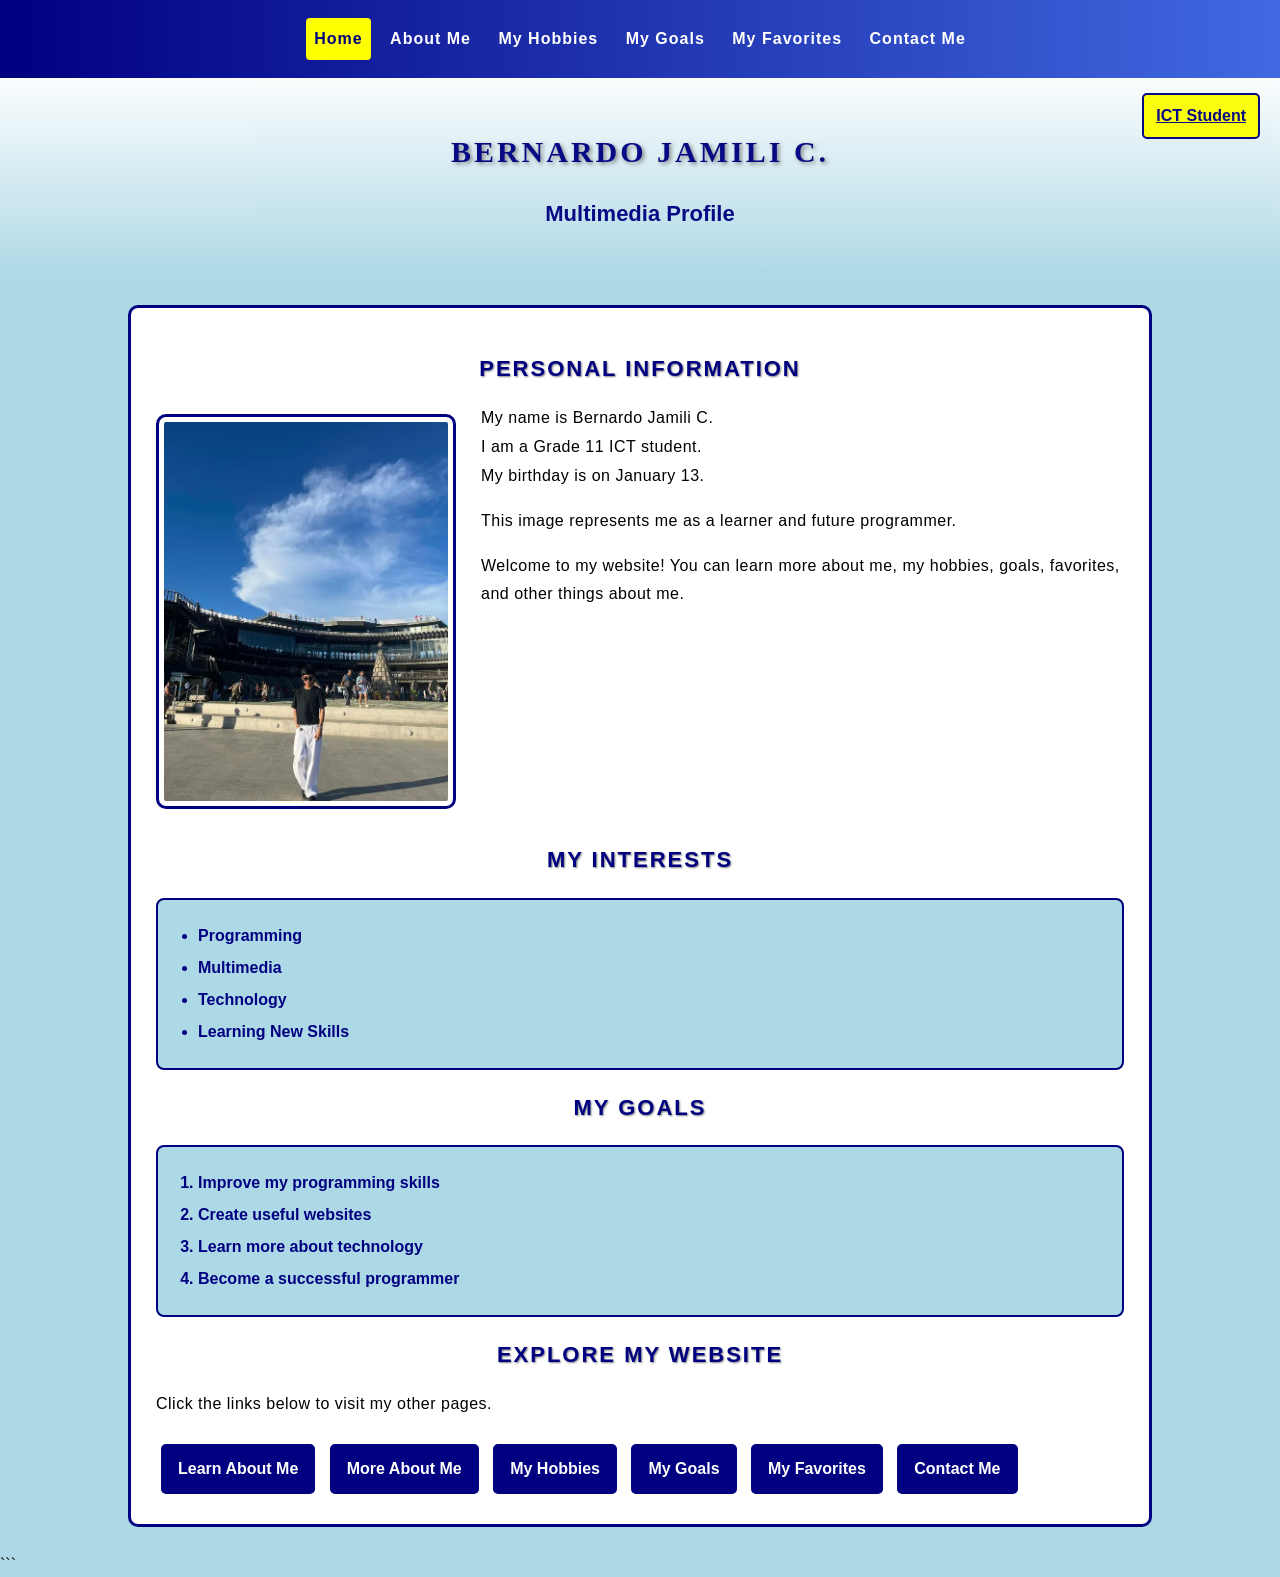
<file: index.html>
<!DOCTYPE html>
<html lang="en">
<head>
    <meta charset="UTF-8">
    <meta name="viewport" content="width=device-width, initial-scale=1.0">

    <title>Bernardo Jamili C. - Home</title>

    <meta name="description" content="Welcome to the personal profile website of Bernardo Jamili C., a Grade 11 ICT student interested in programming, technology, and web development.">

    <link rel="stylesheet" href="style.css">
</head>

<body>

    <nav>
        <a class="nav-link highlight" href="index.html">Home</a>
        <a class="nav-link" href="About me.html">About Me</a>
        <a class="nav-link" href="Hobbies.html">My Hobbies</a>
        <a class="nav-link" href="Goals.html">My Goals</a>
        <a class="nav-link" href="Favorites.html">My Favorites</a>
        <a class="nav-link" href="contact.html">Contact Me</a>
    </nav>

    <header id="main-header">
        <a class="profile-badge" href="more-about-me.html">ICT Student</a>
        <h1 id="page-title">Bernardo Jamili C.</h1>
        <h2>Multimedia Profile</h2>
    </header>

    <main class="card">

        <h2 class="section-title">Personal Information</h2>

        <img src="bernard.jpg"
             alt="My Profile Picture"
             width="300"
             height="300"
             class="profile-image">

        <p class="home-text">
            My name is Bernardo Jamili C.<br>
            I am a Grade 11 ICT student.<br>
            My birthday is on January 13.
        </p>

        <p class="home-text">
            This image represents me as a learner and future programmer.
        </p>

        <p class="home-text">
            Welcome to my website! You can learn more about me,
            my hobbies, goals, favorites, and other things about me.
        </p>

        <div class="clear-float"></div>

        <h2 class="section-title">My Interests</h2>
        <ul class="profile-list">
            <li>Programming</li>
            <li>Multimedia</li>
            <li>Technology</li>
            <li>Learning New Skills</li>
        </ul>

        <h2 class="section-title">My Goals</h2>
        <ol class="profile-list">
            <li>Improve my programming skills</li>
            <li>Create useful websites</li>
            <li>Learn more about technology</li>
            <li>Become a successful programmer</li>
        </ol>

        <h2 class="section-title">Explore My Website</h2>
        <p class="home-text">Click the links below to visit my other pages.</p>

        <div class="page-links">
            <a href="About me.html">Learn About Me</a>
            <a href="more-about-me.html">More About Me</a>
            <a href="Hobbies.html">My Hobbies</a>
            <a href="Goals.html">My Goals</a>
            <a href="Favorites.html">My Favorites</a>
            <a href="contact.html">Contact Me</a>
        </div>

    </main>

</body>
</html>
```
</file>
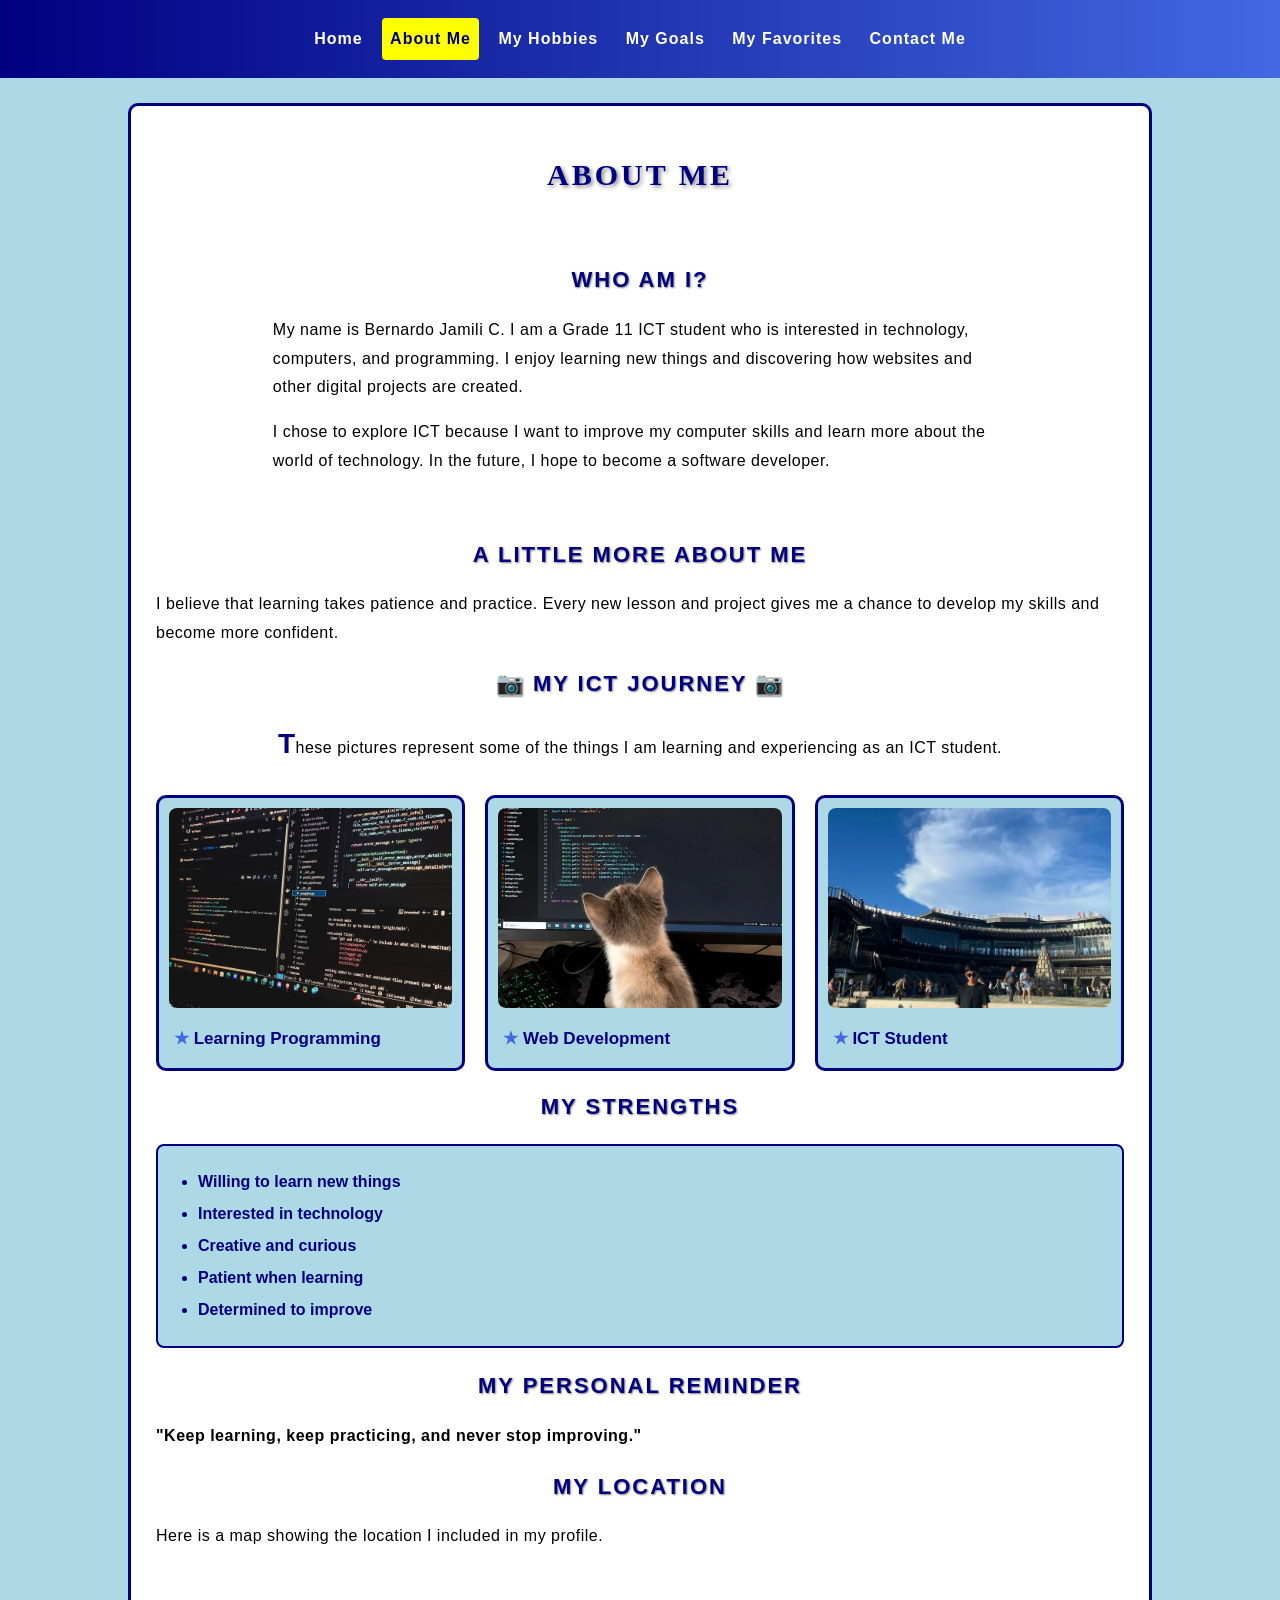
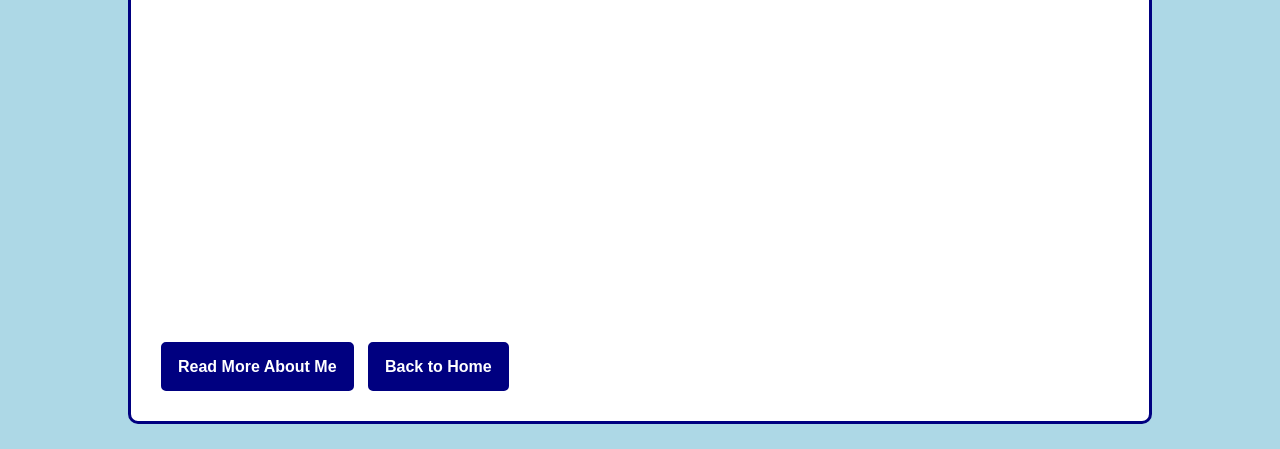
<file: About me.html>
<!DOCTYPE html>
<html lang="en">
<head>
    <meta charset="UTF-8">
    <meta name="viewport" content="width=device-width, initial-scale=1.0">
    <title>Bernardo Jamili C. - About Me</title>
    <link rel="stylesheet" href="style.css">
</head>

<body>

    <nav>
        <a class="nav-link" href="index.html">Home</a>
        <a class="nav-link highlight" href="About me.html">About Me</a>
        <a class="nav-link" href="Hobbies.html">My Hobbies</a>
        <a class="nav-link" href="Goals.html">My Goals</a>
        <a class="nav-link" href="Favorites.html">My Favorites</a>
        <a class="nav-link" href="contact.html">Contact Me</a>
    </nav>

    <main class="card">

        <h1 id="page-title">About Me</h1>

        <section id="about-section">
            <h2 class="section-title">Who Am I?</h2>

            <p class="about-text">
                My name is Bernardo Jamili C. I am a Grade 11 ICT student
                who is interested in technology, computers, and programming.
                I enjoy learning new things and discovering how websites
                and other digital projects are created.
            </p>

            <p class="about-text">
                I chose to explore ICT because I want to improve my
                computer skills and learn more about the world of technology.
                In the future, I hope to become a software developer.
            </p>
        </section>

        <h2 class="section-title">A Little More About Me</h2>

        <p class="about-text">
            I believe that learning takes patience and practice.
            Every new lesson and project gives me a chance to develop
            my skills and become more confident.
        </p>

        <h2 class="section-title gallery-title">My ICT Journey</h2>

        <p class="gallery-intro">
            These pictures represent some of the things I am learning
            and experiencing as an ICT student.
        </p>

        <div class="image-gallery">

            <div class="gallery-item">
                <img src="programming.jpg" alt="Programming">
                <div class="gallery-description">Learning Programming</div>
            </div>

            <div class="gallery-item">
                <img src="web development.jpg" alt="Web development">
                <div class="gallery-description">Web Development</div>
            </div>

            <div class="gallery-item">
                <img src="bernard.jpg" alt="Bernardo, an ICT student">
                <div class="gallery-description">ICT Student</div>
            </div>

        </div>

        <h2 class="section-title">My Strengths</h2>

        <ul class="profile-list">
            <li>Willing to learn new things</li>
            <li>Interested in technology</li>
            <li>Creative and curious</li>
            <li>Patient when learning</li>
            <li>Determined to improve</li>
        </ul>

        <h2 class="section-title">My Personal Reminder</h2>

        <p class="about-text">
            <strong>
                "Keep learning, keep practicing, and never stop improving."
            </strong>
        </p>

        <h2 class="section-title">My Location</h2>

        <p class="about-text">
            Here is a map showing the location I included in my profile.
        </p>

        <div style="width: 100%; overflow: hidden; border-radius: 10px;">
            <iframe
                title="Goong Spa location map"
                src="https://www.google.com/maps?q=Goong%20Spa&output=embed"
                width="100%"
                height="350"
                style="border: 0;"
                loading="lazy"
                allowfullscreen>
            </iframe>
        </div>

        <div class="page-links">
            <a href="more-about-me.html">Read More About Me</a>
            <a href="index.html">Back to Home</a>
        </div>

    </main>

</body>
</html>
</file>
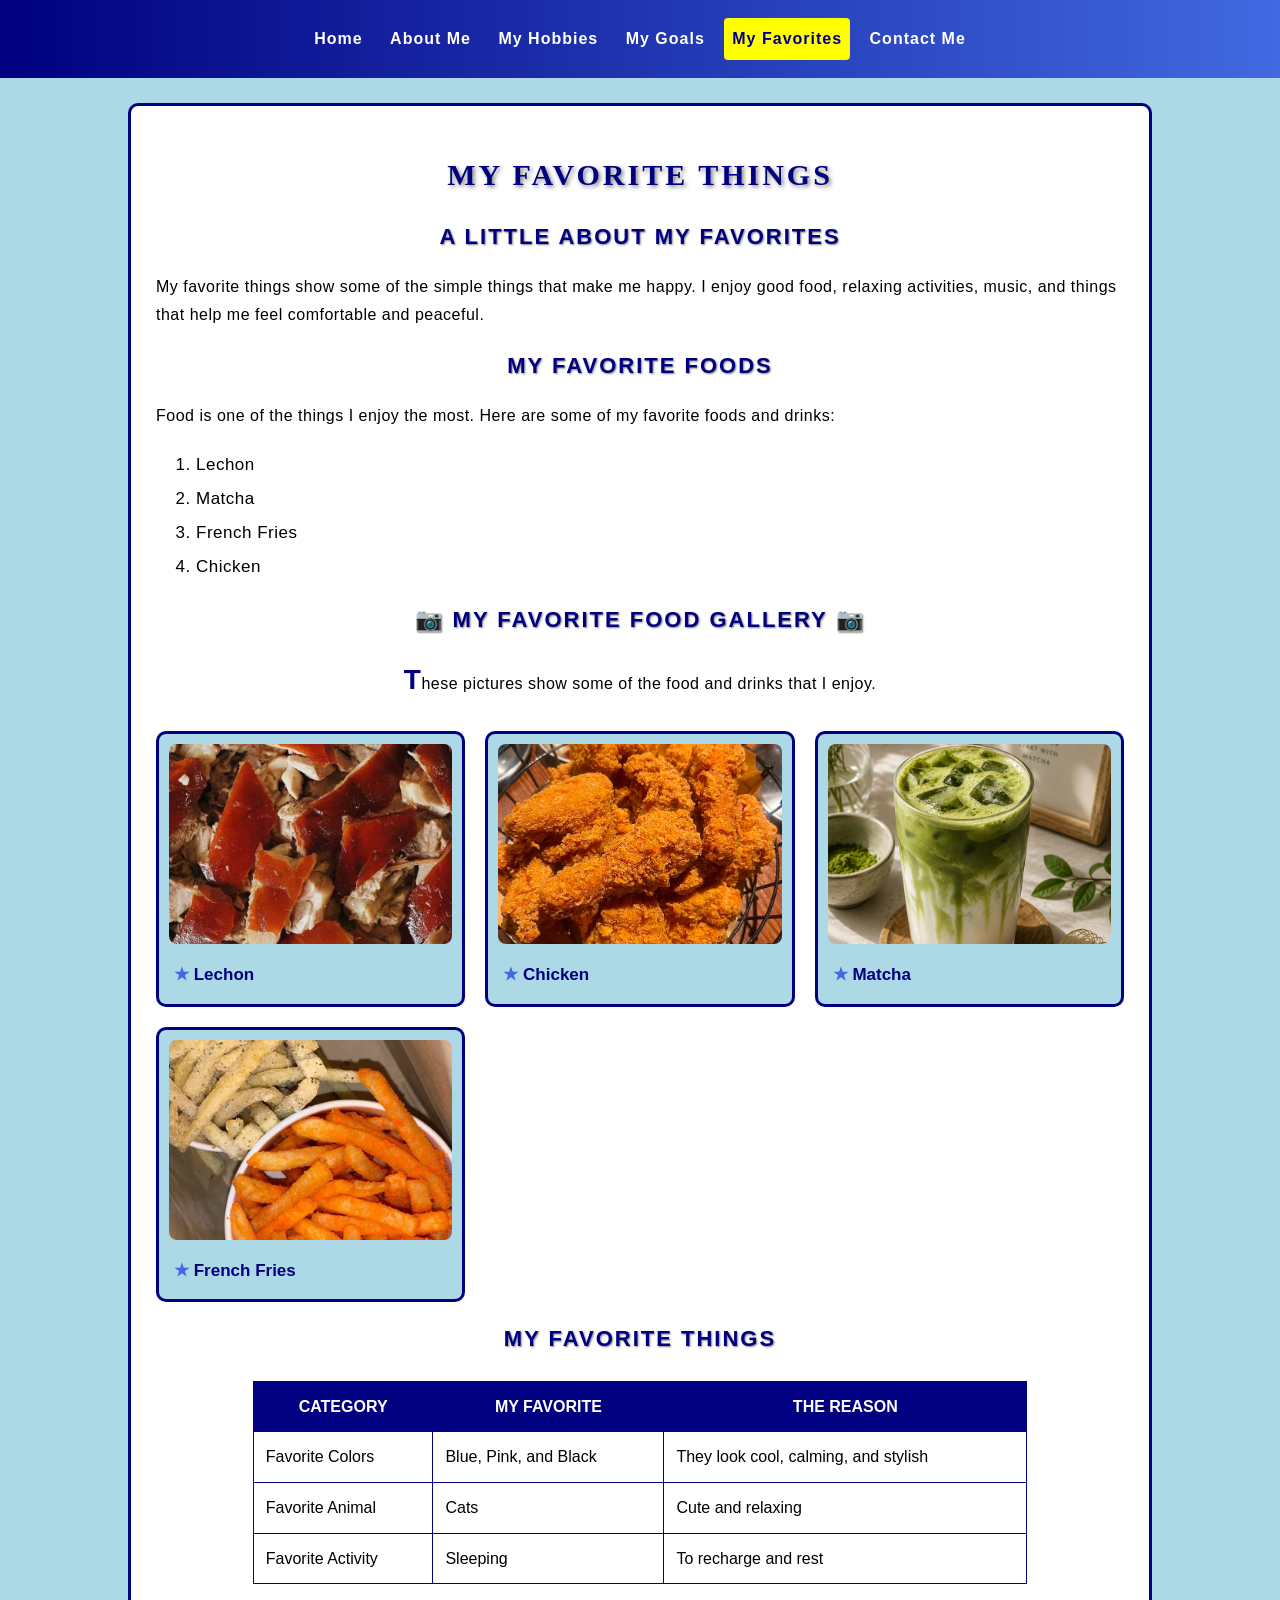
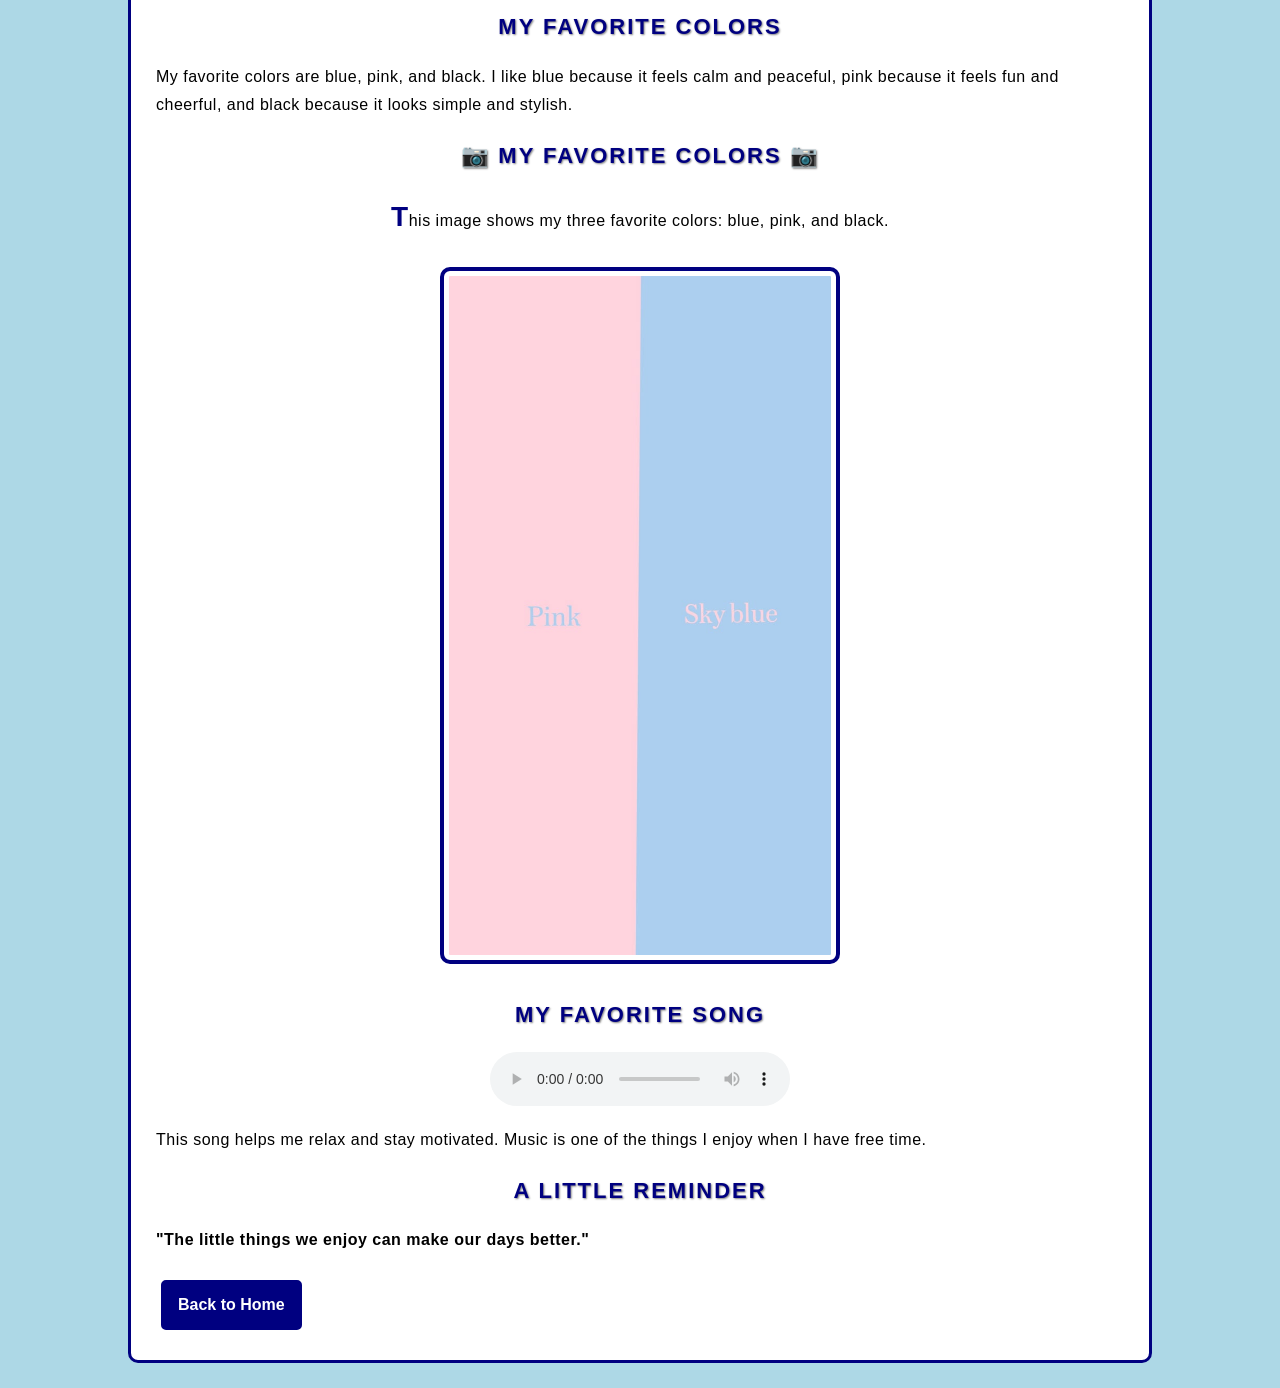
<file: Favorites.html>
<!DOCTYPE html>
<html lang="en">
<head>
    <meta charset="UTF-8">
    <meta name="viewport" content="width=device-width, initial-scale=1.0">
    <title>Bernardo Jamili C. - My Favorites</title>
    <link rel="stylesheet" href="style.css">
</head>

<body>

    <nav>
        <a class="nav-link" href="index.html">Home</a>
        <a class="nav-link" href="About me.html">About Me</a>
        <a class="nav-link" href="Hobbies.html">My Hobbies</a>
        <a class="nav-link" href="Goals.html">My Goals</a>
        <a class="nav-link highlight" href="Favorites.html">My Favorites</a>
        <a class="nav-link" href="contact.html">Contact Me</a>
    </nav>

    <main class="card">

        <h1 id="page-title">My Favorite Things</h1>

        <h2 class="section-title">A Little About My Favorites</h2>

        <p class="favorite-text">
            My favorite things show some of the simple things that make
            me happy. I enjoy good food, relaxing activities, music,
            and things that help me feel comfortable and peaceful.
        </p>

        <h2 class="section-title">My Favorite Foods</h2>

        <p class="favorite-text">
            Food is one of the things I enjoy the most. Here are some
            of my favorite foods and drinks:
        </p>

        <ol class="favorite-list">
            <li>Lechon</li>
            <li>Matcha</li>
            <li>French Fries</li>
            <li>Chicken</li>
        </ol>

        <h2 class="section-title gallery-title">My Favorite Food Gallery</h2>

        <p class="gallery-intro">
            These pictures show some of the food and drinks that I enjoy.
        </p>

        <div class="image-gallery">

            <div class="gallery-item">
                <img src="lechon.jpg" alt="Lechon">
                <div class="gallery-description">Lechon</div>
            </div>

            <div class="gallery-item">
                <img src="chicken.jpg" alt="Chicken">
                <div class="gallery-description">Chicken</div>
            </div>

            <div class="gallery-item">
                <img src="matcha.jpg" alt="Matcha">
                <div class="gallery-description">Matcha</div>
            </div>

            <div class="gallery-item">
                <img src="French Fries.jpg" alt="French Fries">
                <div class="gallery-description">French Fries</div>
            </div>

        </div>

        <h2 class="section-title">My Favorite Things</h2>

        <table class="info-table">
            <thead>
                <tr>
                    <th>Category</th>
                    <th>My Favorite</th>
                    <th>The Reason</th>
                </tr>
            </thead>

            <tbody>
                <tr>
                    <td>Favorite Colors</td>
                    <td>Blue, Pink, and Black</td>
                    <td>They look cool, calming, and stylish</td>
                </tr>

                <tr>
                    <td>Favorite Animal</td>
                    <td>Cats</td>
                    <td>Cute and relaxing</td>
                </tr>

                <tr>
                    <td>Favorite Activity</td>
                    <td>Sleeping</td>
                    <td>To recharge and rest</td>
                </tr>
            </tbody>
        </table>

        <h2 class="section-title">My Favorite Colors</h2>

        <p class="favorite-text">
            My favorite colors are blue, pink, and black. I like blue
            because it feels calm and peaceful, pink because it feels
            fun and cheerful, and black because it looks simple and
            stylish.
        </p>

        <h2 class="section-title gallery-title">My Favorite Colors</h2>

        <p class="gallery-intro">
            This image shows my three favorite colors: blue, pink, and black.
        </p>

        <div class="favorite-color-image">
            <img src="color.jpg"
                 alt="My favorite colors: blue, pink, and black">
        </div>

        <h2 class="section-title">My Favorite Song</h2>

        <audio class="favorite-audio" controls>
            <source src="audio.mp3" type="audio/mpeg">
            Your browser does not support the audio.
        </audio>

        <p class="favorite-text">
            This song helps me relax and stay motivated. Music is one
            of the things I enjoy when I have free time.
        </p>

        <h2 class="section-title">A Little Reminder</h2>

        <p class="favorite-text">
            <strong>
                "The little things we enjoy can make our days better."
            </strong>
        </p>

        <div class="page-links">
            <a href="index.html">Back to Home</a>
        </div>

    </main>

</body>
</html>
</file>
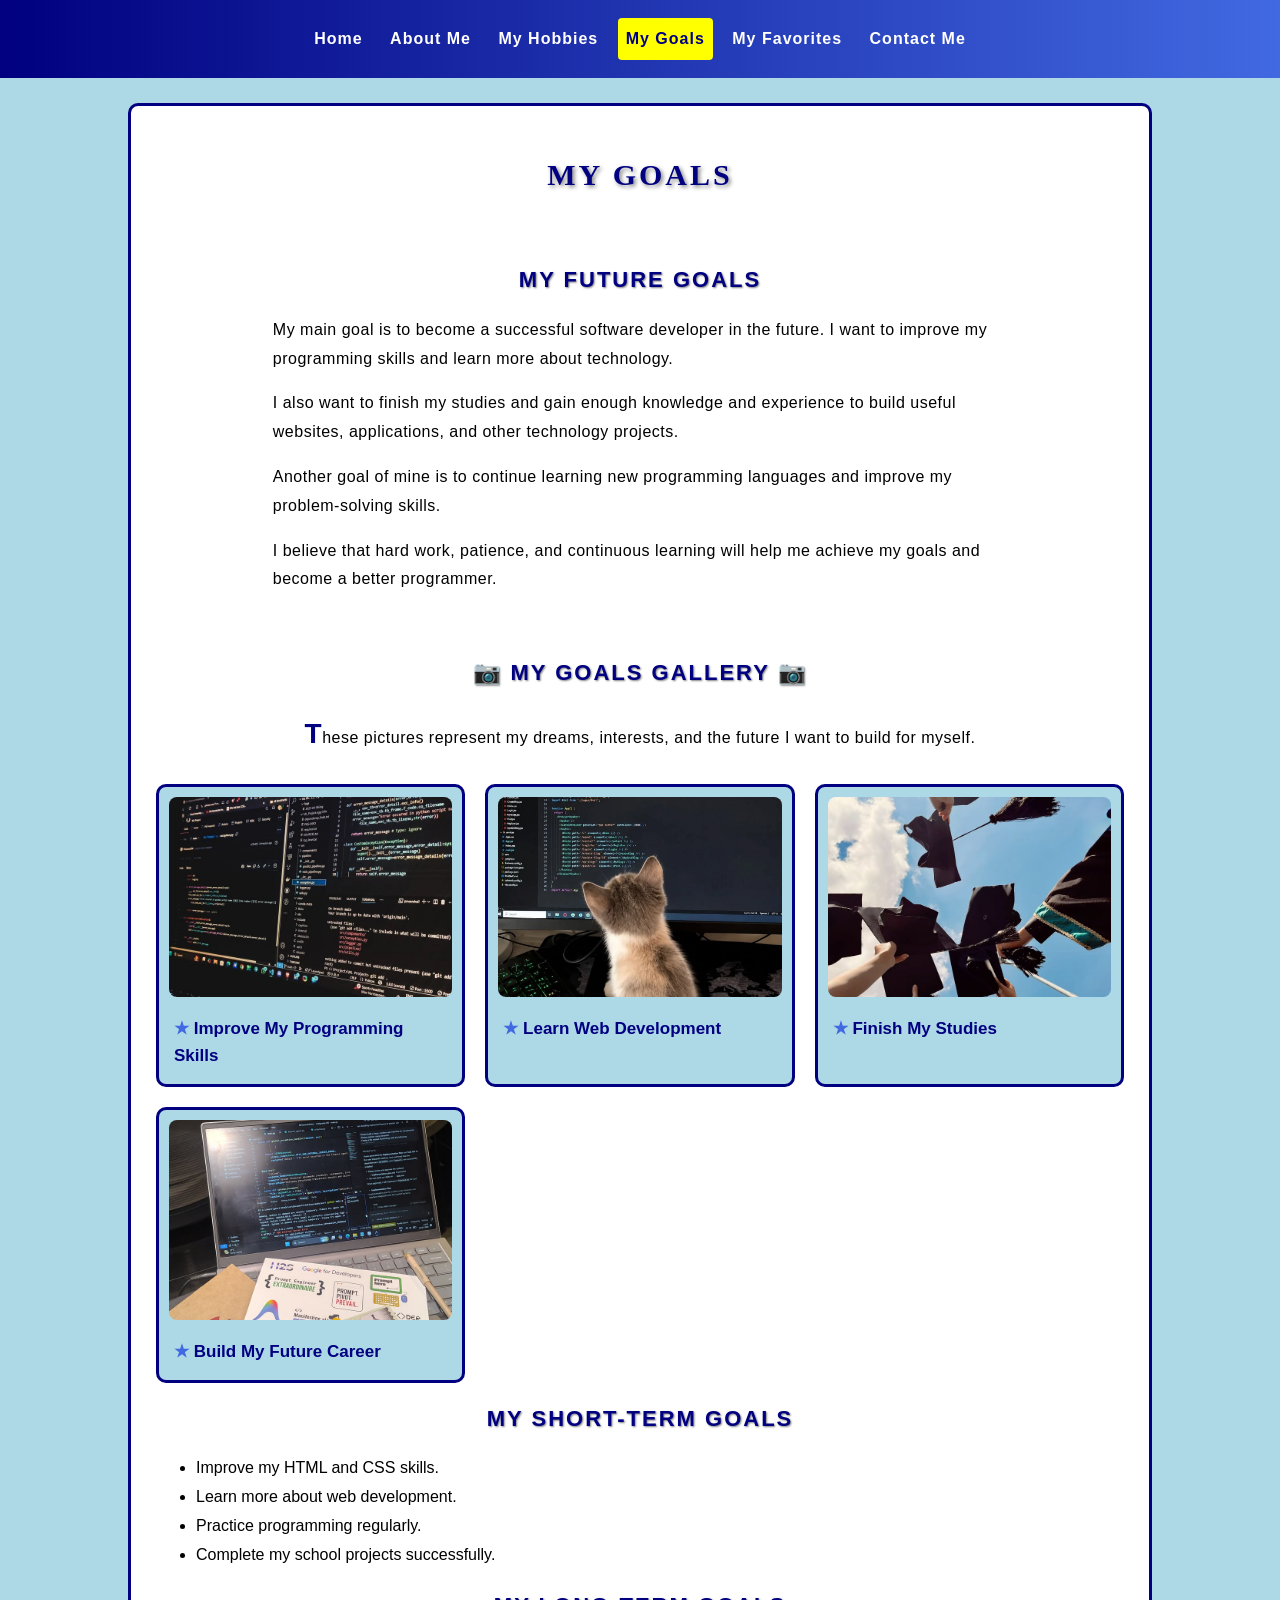
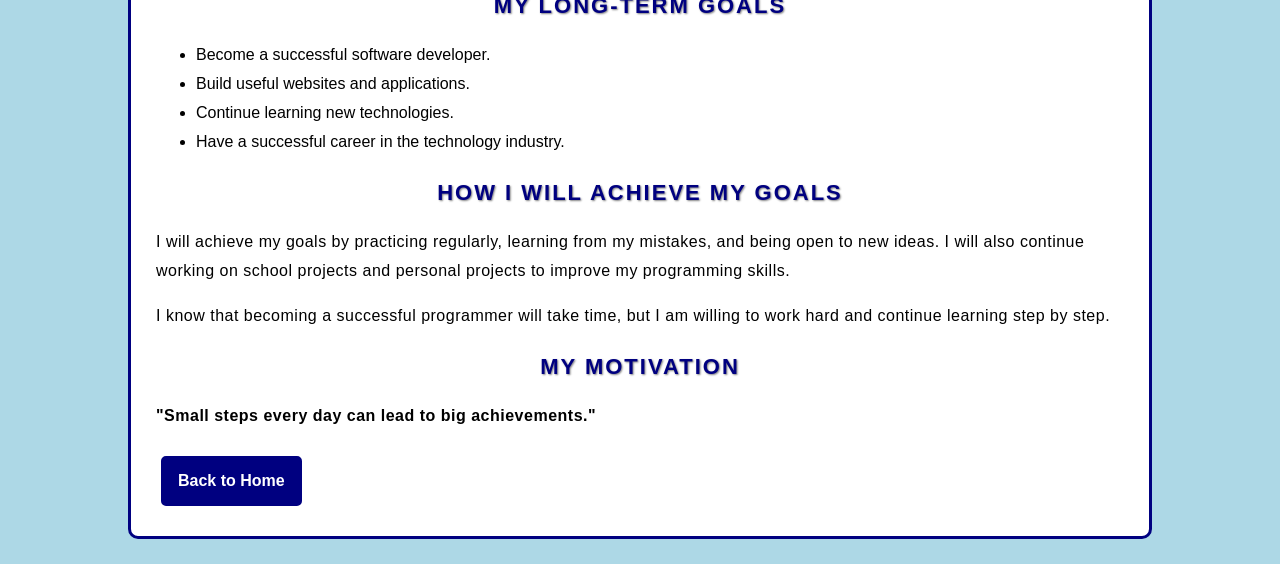
<file: Goals.html>
<!DOCTYPE html>
<html lang="en">
<head>
    <meta charset="UTF-8">
    <meta name="viewport" content="width=device-width, initial-scale=1.0">
    <title>Bernardo Jamili C. - My Goals</title>
    <link rel="stylesheet" href="style.css">
</head>

<body>

    <nav>
        <a class="nav-link" href="index.html">Home</a>
        <a class="nav-link" href="About me.html">About Me</a>
        <a class="nav-link" href="Hobbies.html">My Hobbies</a>
        <a class="nav-link highlight" href="Goals.html">My Goals</a>
        <a class="nav-link" href="Favorites.html">My Favorites</a>
        <a class="nav-link" href="contact.html">Contact Me</a>
    </nav>

    <main class="card">

        <h1 id="page-title">My Goals</h1>

        <section id="about-section">

            <h2 class="section-title">My Future Goals</h2>

            <p class="goal-text">
                My main goal is to become a successful software developer
                in the future. I want to improve my programming skills and
                learn more about technology.
            </p>

            <p class="goal-text">
                I also want to finish my studies and gain enough knowledge
                and experience to build useful websites, applications, and
                other technology projects.
            </p>

            <p class="goal-text">
                Another goal of mine is to continue learning new programming
                languages and improve my problem-solving skills.
            </p>

            <p class="goal-text">
                I believe that hard work, patience, and continuous learning
                will help me achieve my goals and become a better programmer.
            </p>

        </section>

        <h2 class="section-title gallery-title">My Goals Gallery</h2>

        <p class="gallery-intro">
            These pictures represent my dreams, interests, and the future
            I want to build for myself.
        </p>

        <div class="image-gallery">

            <div class="gallery-item">
                <img src="programming.jpg" alt="Programming">
                <div class="gallery-description">
                    Improve My Programming Skills
                </div>
            </div>

            <div class="gallery-item">
                <img src="web development.jpg" alt="Web Development">
                <div class="gallery-description">
                    Learn Web Development
                </div>
            </div>

            <div class="gallery-item">
                <img src="graduation.jpg" alt="Graduation">
                <div class="gallery-description">
                    Finish My Studies
                </div>
            </div>

            <div class="gallery-item">
                <img src="career.jpg" alt="Technology Career">
                <div class="gallery-description">
                    Build My Future Career
                </div>
            </div>

        </div>

        <h2 class="section-title">My Short-Term Goals</h2>

        <ul class="goal-text">
            <li>Improve my HTML and CSS skills.</li>
            <li>Learn more about web development.</li>
            <li>Practice programming regularly.</li>
            <li>Complete my school projects successfully.</li>
        </ul>

        <h2 class="section-title">My Long-Term Goals</h2>

        <ul class="goal-text">
            <li>Become a successful software developer.</li>
            <li>Build useful websites and applications.</li>
            <li>Continue learning new technologies.</li>
            <li>Have a successful career in the technology industry.</li>
        </ul>

        <h2 class="section-title">How I Will Achieve My Goals</h2>

        <p class="goal-text">
            I will achieve my goals by practicing regularly, learning
            from my mistakes, and being open to new ideas. I will also
            continue working on school projects and personal projects
            to improve my programming skills.
        </p>

        <p class="goal-text">
            I know that becoming a successful programmer will take time,
            but I am willing to work hard and continue learning step by
            step.
        </p>

        <h2 class="section-title">My Motivation</h2>

        <p class="goal-text">
            <strong>
                "Small steps every day can lead to big achievements."
            </strong>
        </p>

        <div class="page-links">
            <a href="index.html">Back to Home</a>
        </div>

    </main>

</body>
</html>
</file>
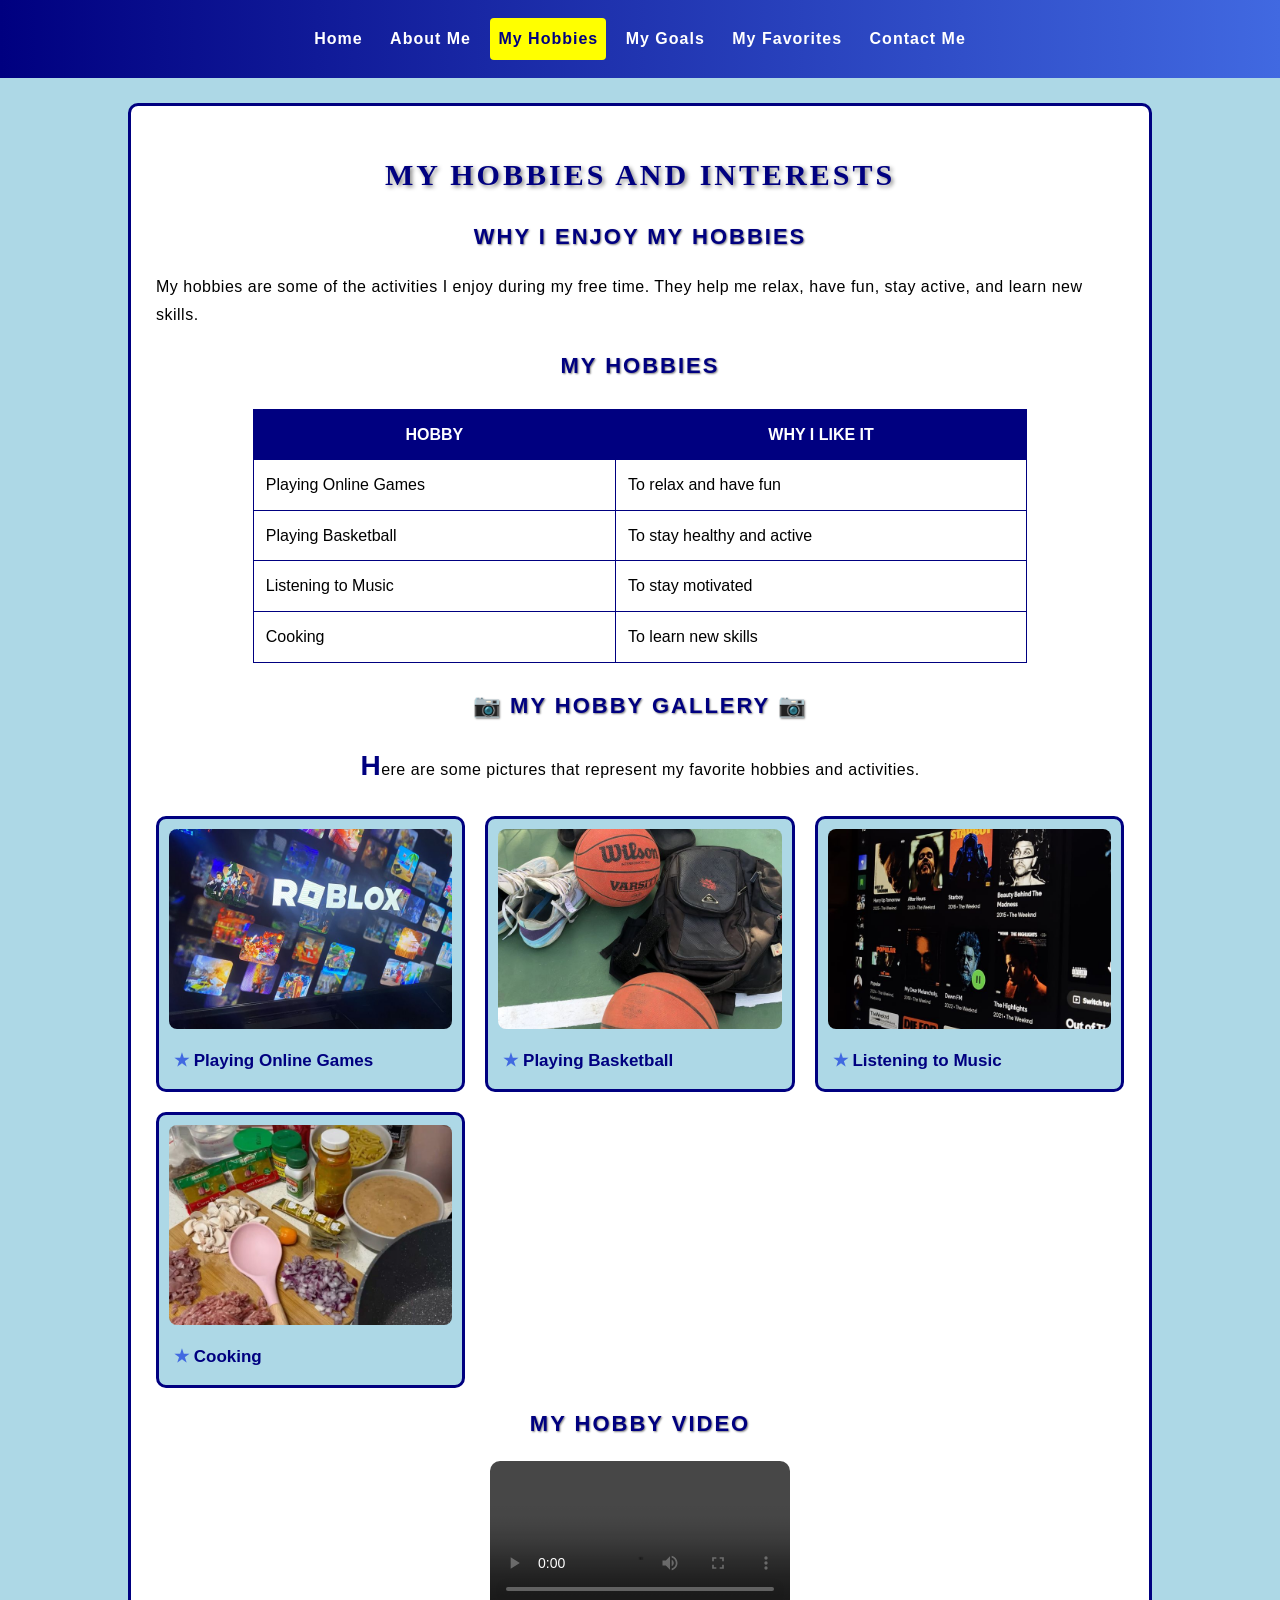
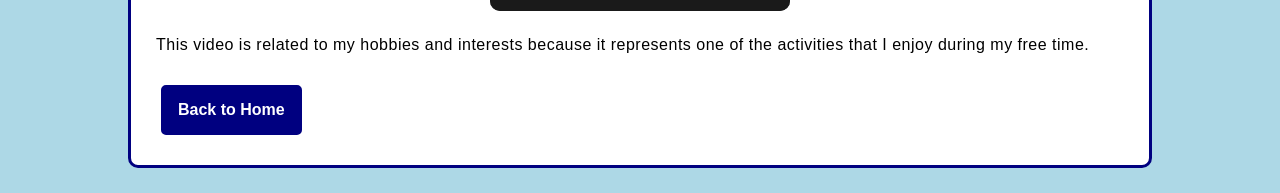
<file: Hobbies.html>
<!DOCTYPE html>
<html lang="en">
<head>
    <meta charset="UTF-8">
    <meta name="viewport" content="width=device-width, initial-scale=1.0">
    <title>Bernardo Jamili C. - My Hobbies</title>
    <link rel="stylesheet" href="style.css">
</head>

<body>

    <nav>
        <a class="nav-link" href="index.html">Home</a>
        <a class="nav-link" href="About me.html">About Me</a>
        <a class="nav-link highlight" href="Hobbies.html">My Hobbies</a>
        <a class="nav-link" href="Goals.html">My Goals</a>
        <a class="nav-link" href="Favorites.html">My Favorites</a>
        <a class="nav-link" href="contact.html">Contact Me</a>
    </nav>

    <main class="card">

        <h1 id="page-title">My Hobbies and Interests</h1>

        <h2 class="section-title">Why I Enjoy My Hobbies</h2>

        <p class="hobby-text">
            My hobbies are some of the activities I enjoy during my free time.
            They help me relax, have fun, stay active, and learn new skills.
        </p>

        <h2 class="section-title">My Hobbies</h2>

        <table class="info-table">
            <thead>
                <tr>
                    <th>Hobby</th>
                    <th>Why I Like It</th>
                </tr>
            </thead>

            <tbody>
                <tr>
                    <td>Playing Online Games</td>
                    <td>To relax and have fun</td>
                </tr>

                <tr>
                    <td>Playing Basketball</td>
                    <td>To stay healthy and active</td>
                </tr>

                <tr>
                    <td>Listening to Music</td>
                    <td>To stay motivated</td>
                </tr>

                <tr>
                    <td>Cooking</td>
                    <td>To learn new skills</td>
                </tr>
            </tbody>
        </table>

        <h2 class="section-title gallery-title">My Hobby Gallery</h2>

        <p class="gallery-intro">
            Here are some pictures that represent my favorite hobbies
            and activities.
        </p>

        <div class="image-gallery">

            <div class="gallery-item">
                <img src="gaming.jpg" alt="Playing Online Games">
                <div class="gallery-description">Playing Online Games</div>
            </div>

            <div class="gallery-item">
                <img src="basketball.jpg" alt="Playing Basketball">
                <div class="gallery-description">Playing Basketball</div>
            </div>

            <div class="gallery-item">
                <img src="music.jpg" alt="Listening to Music">
                <div class="gallery-description">Listening to Music</div>
            </div>

            <div class="gallery-item">
                <img src="cooking.jpg" alt="Cooking">
                <div class="gallery-description">Cooking</div>
            </div>

        </div>

        <h2 class="section-title">My Hobby Video</h2>

        <video class="hobby-video" controls>
            <source src="vid.mp4" type="video/mp4">
            Your browser does not support the video tag.
        </video>

        <p class="hobby-text">
            This video is related to my hobbies and interests because it
            represents one of the activities that I enjoy during my free time.
        </p>

        <div class="page-links">
            <a href="index.html">Back to Home</a>
        </div>

    </main>

</body>
</html>
</file>
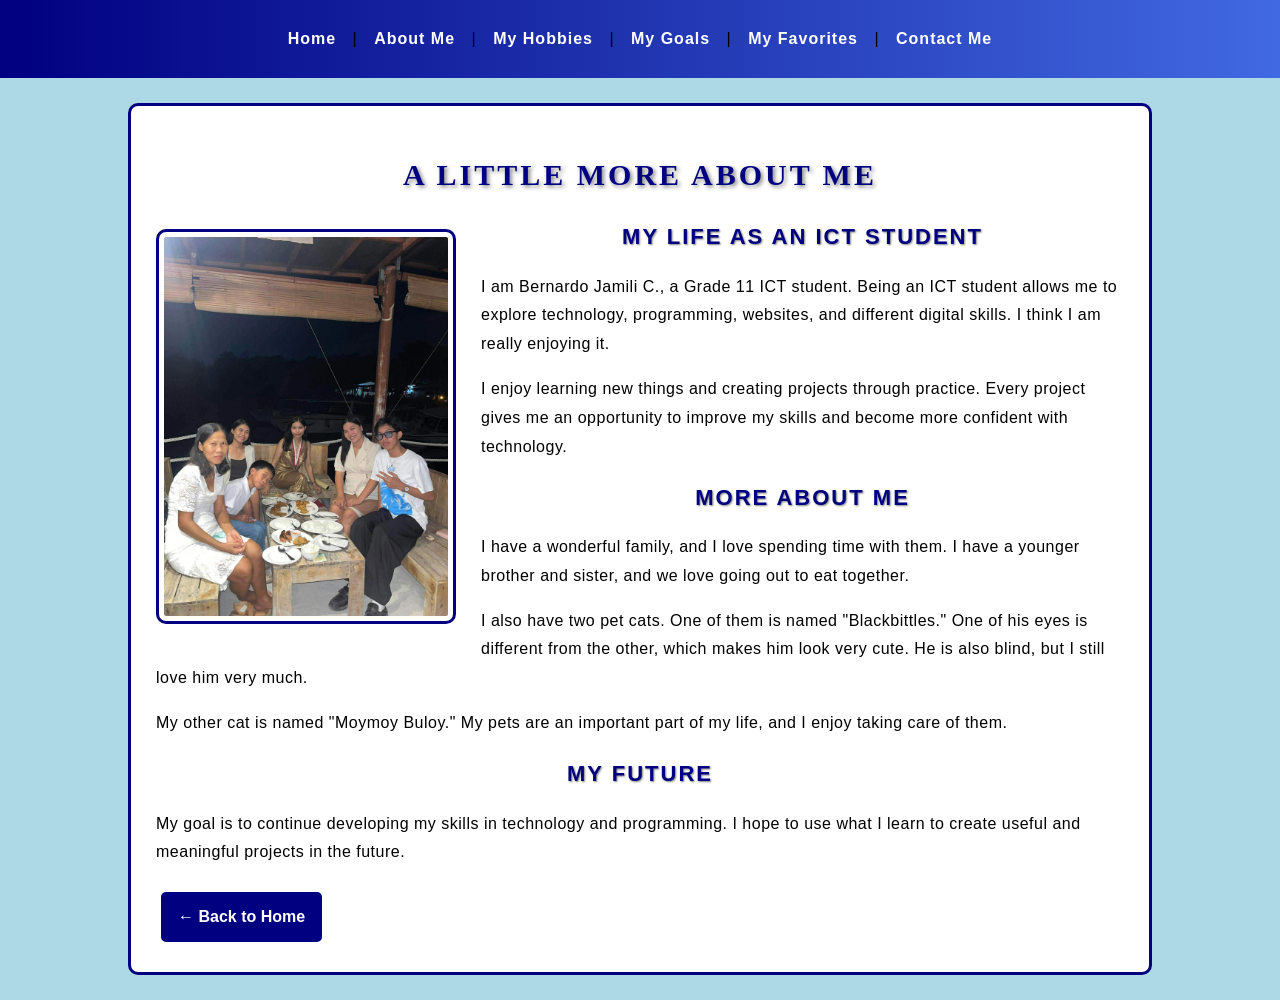
<file: more about me.html>
<!DOCTYPE html>

<html lang="en">

<head>
    <meta charset="UTF-8">
    <meta name="viewport" content="width=device-width, initial-scale=1.0">

    <title>A Little More About Me</title>

    <link rel="stylesheet" href="style.css">

</head>

<body>

<!-- Navigation -->
<nav>
    <a class="nav-link" href="index.html">Home</a> |
    <a class="nav-link" href="About me.html">About Me</a> |
    <a class="nav-link" href="Hobbies.html">My Hobbies</a> |
    <a class="nav-link" href="Goals.html">My Goals</a> |
    <a class="nav-link" href="Favorites.html">My Favorites</a> |
    <a class="nav-link" href="contact.html">Contact Me</a>
</nav>


<!-- Main Content -->
<div class="card">

    <h1 id="page-title">A Little More About Me</h1>

    <img class="profile-image"
         src="photo2 (2).jpg"
         alt="Bernardo"
         width="300">

    <h2 class="section-title">My Life as an ICT Student</h2>

    <p class="home-text">
        I am Bernardo Jamili C., a Grade 11 ICT student.
        Being an ICT student allows me to explore technology,
        programming, websites, and different digital skills.
        I think I am really enjoying it.
    </p>

    <p class="home-text">
        I enjoy learning new things and creating projects through
        practice. Every project gives me an opportunity to improve
        my skills and become more confident with technology.
    </p>

    <h2 class="section-title">More About Me</h2>

    <p class="home-text">
        I have a wonderful family, and I love spending time with them.
        I have a younger brother and sister, and we love going out
        to eat together.
    </p>

    <p class="home-text">
        I also have two pet cats. One of them is named
        "Blackbittles." One of his eyes is different from the other,
        which makes him look very cute. He is also blind, but I still
        love him very much.
    </p>

    <p class="home-text">
        My other cat is named "Moymoy Buloy." My pets are an important
        part of my life, and I enjoy taking care of them.
    </p>

    <h2 class="section-title">My Future</h2>

    <p class="home-text">
        My goal is to continue developing my skills in technology
        and programming. I hope to use what I learn to create
        useful and meaningful projects in the future.
    </p>

    <!-- Back to Home -->
    <div class="page-links">
        <a href="index.html">← Back to Home</a>
    </div>

</div>

</body>
</html>
</file>
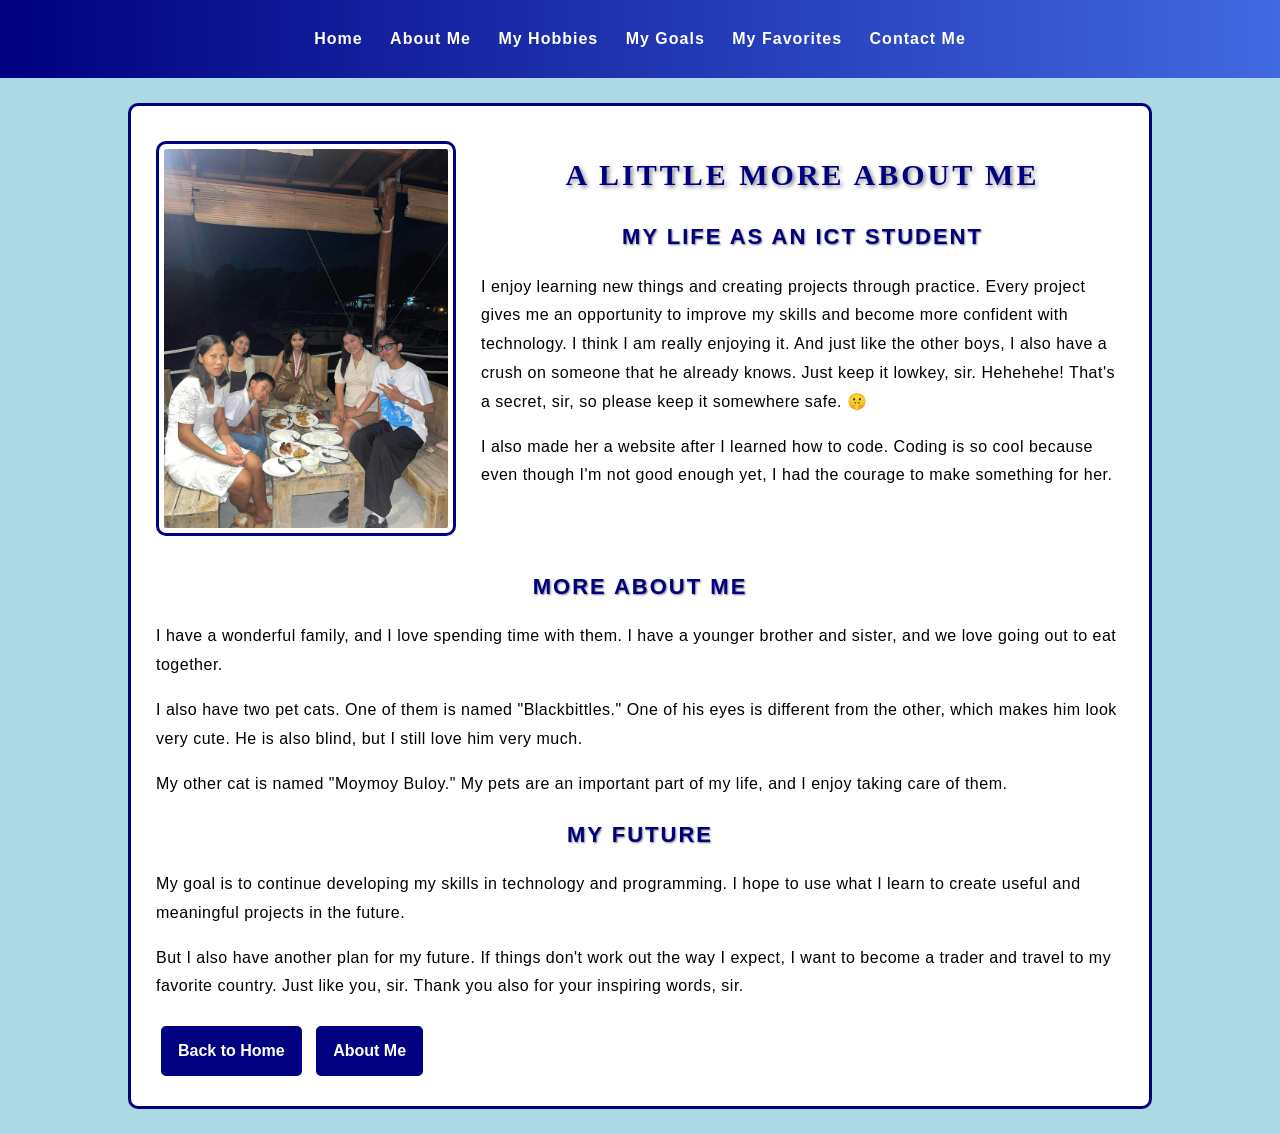
<file: more-about-me.html>
<!DOCTYPE html>
<html lang="en">
<head>
    <meta charset="UTF-8">
    <meta name="viewport" content="width=device-width, initial-scale=1.0">
    <title>A Little More About Me</title>
    <link rel="stylesheet" href="style.css">
</head>

<body>

    <nav>
        <a class="nav-link" href="index.html">Home</a>
        <a class="nav-link" href="About me.html">About Me</a>
        <a class="nav-link" href="Hobbies.html">My Hobbies</a>
        <a class="nav-link" href="Goals.html">My Goals</a>
        <a class="nav-link" href="Favorites.html">My Favorites</a>
        <a class="nav-link" href="contact.html">Contact Me</a>
    </nav>

    <main class="card">

        <img class="profile-image"
             src="photo2 (2).jpg"
             alt="Bernardo">

        <h1 id="page-title">A Little More About Me</h1>

        <h2 class="section-title">My Life as an ICT Student</h2>

        <p class="home-text">
            I enjoy learning new things and creating projects through
            practice. Every project gives me an opportunity to improve
            my skills and become more confident with technology.
            I think I am really enjoying it. And just like the other boys,
            I also have a crush on someone that he already knows. Just keep it
            lowkey, sir. Hehehehe! That's a secret, sir, so please keep it
            somewhere safe. 🤫
        </p>

        <p class="home-text">
            I also made her a website after I learned how to code.
            Coding is so cool because even though I'm not good enough yet,
            I had the courage to make something for her.
        </p>

        <div class="clear-float"></div>

        <h2 class="section-title">More About Me</h2>

        <p class="home-text">
            I have a wonderful family, and I love spending time with them.
            I have a younger brother and sister, and we love going out
            to eat together.
        </p>

        <p class="home-text">
            I also have two pet cats. One of them is named
            "Blackbittles." One of his eyes is different from the other,
            which makes him look very cute. He is also blind, but I still
            love him very much.
        </p>

        <p class="home-text">
            My other cat is named "Moymoy Buloy." My pets are an important
            part of my life, and I enjoy taking care of them.
        </p>

        <h2 class="section-title">My Future</h2>

        <p class="home-text">
            My goal is to continue developing my skills in technology
            and programming. I hope to use what I learn to create
            useful and meaningful projects in the future.
        </p>

        <p class="home-text">
            But I also have another plan for my future. If things don't
            work out the way I expect, I want to become a trader and
            travel to my favorite country. Just like you, sir.
            Thank you also for your inspiring words, sir.
        </p>

        <div class="page-links">
            <a href="index.html">Back to Home</a>
            <a href="About me.html">About Me</a>
        </div>

    </main>

</body>
</html>
</file>
<file: style.css>
* {
    box-sizing: border-box;
}

body {
    background-color: lightblue;
    color: black;
    text-align: left;
    line-height: 1.6;
    font-family: Arial, Helvetica, sans-serif;
    font-size: 16px;
    margin: 0;
}

img {
    max-width: 100%;
    height: auto;
}

/* NAVIGATION */

nav {
    background: linear-gradient(to right, navy, #4169e1);
    text-align: center;
    padding: 15px;
    letter-spacing: 1px;
    line-height: 2;
}

.nav-link {
    display: inline-block;
    color: white;
    text-decoration: none;
    font-weight: bold;
    padding: 5px 8px;
    margin: 3px;
}

.nav-link:hover {
    color: yellow;
    text-decoration: underline;
    opacity: 0.7;
}

.highlight {
    background-color: yellow;
    color: navy;
    font-weight: bold;
    padding: 5px 8px;
    border-radius: 4px;
}

/* HEADINGS */

h1 {
    color: navy;
    text-align: center;
    font-family: Georgia, "Times New Roman", serif;
    font-size: 30px;
    font-weight: bold;
    text-transform: uppercase;
    letter-spacing: 2px;
    text-shadow: 2px 2px 3px gray;
}

h2 {
    color: navy;
    font-size: 22px;
    font-weight: bold;
}

h3 {
    color: navy;
    font-size: 20px;
}

#page-title {
    color: navy;
    text-align: center;
    font-weight: bold;
    font-family: Georgia, "Times New Roman", serif;
    font-size: 30px;
    text-transform: uppercase;
    letter-spacing: 3px;
    text-shadow: 2px 2px 4px gray;
}

.section-title {
    color: navy;
    text-align: center;
    font-weight: bold;
    font-size: 22px;
    text-transform: uppercase;
    letter-spacing: 2px;
    text-shadow: 1px 1px 2px gray;
}

/* PARAGRAPHS */

p {
    color: black;
    line-height: 1.8;
    letter-spacing: 0.5px;
}

.about-text,
.home-text,
.goal-text,
.hobby-text,
.favorite-text {
    color: black;
    line-height: 1.8;
}

/* TABLE */

table {
    width: 80%;
    margin: 25px auto;
    border-collapse: collapse;
}

th {
    background-color: navy;
    color: white;
    font-weight: bold;
    text-align: center;
    text-transform: uppercase;
}

td {
    color: black;
    background-color: white;
}

th,
td {
    border: 1px solid navy;
    padding: 12px;
}

.info-table {
    background-color: white;
    color: black;
}

/* BUTTON */

button {
    background-color: navy;
    color: white;
    font-weight: bold;
    font-size: 16px;
    text-transform: uppercase;
    letter-spacing: 1px;
    padding: 10px 20px;
    border: none;
    border-radius: 5px;
    opacity: 0.9;
    cursor: pointer;
}

button:hover {
    opacity: 0.7;
}

/* FORM */

.form-label {
    color: navy;
    font-weight: bold;
    font-size: 16px;
}

.form-input {
    background-color: white;
    color: black;
    font-family: Arial, Helvetica, sans-serif;
    font-size: 16px;
    padding: 8px;
    border: 1px solid navy;
    max-width: 100%;
}

.form-input:focus {
    background-color: lightyellow;
    border: 2px solid royalblue;
}

/* MAIN HEADER */

#main-header {
    background: linear-gradient(to bottom, white, lightblue);
    text-align: center;
    padding: 30px;
    opacity: 0.95;
    position: relative;
    margin-bottom: 20px;
}

/* CONTENT SECTIONS */

#about-section,
#contact-section {
    background-color: white;
    text-align: left;
    width: 80%;
    max-width: 1100px;
    margin: 25px auto;
    padding: 20px;
    border-radius: 10px;
}

#contact-form {
    color: black;
}

/* CARDS */

.card {
    background-color: white;
    width: 80%;
    max-width: 1100px;
    margin: 25px auto;
    padding: 25px;
    border: 3px solid navy;
    border-radius: 10px;
    position: relative;
}

/* PROFILE IMAGE */

.profile-image {
    float: left;
    width: 300px;
    max-width: 100%;
    height: auto;
    margin: 10px 25px 15px 0;
    padding: 5px;
    border: 3px solid navy;
    border-radius: 10px;
}

.clear-float {
    clear: both;
}

/* PROFILE LIST */

.profile-list {
    background-color: lightblue;
    margin: 20px 0;
    padding: 20px 40px;
    border: 2px solid navy;
    border-radius: 8px;
    line-height: 2;
}

.profile-list li {
    color: navy;
    font-weight: bold;
}

/* LINKS */

.page-links {
    margin-top: 20px;
}

.page-links a {
    display: inline-block;
    background-color: navy;
    color: white;
    text-decoration: none;
    font-weight: bold;
    padding: 10px 15px;
    margin: 5px;
    border: 2px solid navy;
    border-radius: 5px;
}

.page-links a:hover {
    background-color: royalblue;
    color: white;
    text-decoration: underline;
}

.page-links a:active {
    background-color: yellow;
    color: navy;
}

/* POSITION AND Z-INDEX */

.profile-badge {
    position: absolute;
    top: 15px;
    right: 20px;
    z-index: 10;
    background-color: yellow;
    color: navy;
    padding: 8px 12px;
    border: 2px solid navy;
    border-radius: 5px;
    font-weight: bold;
}

/* IMAGE GALLERY */

.gallery-section {
    text-align: center;
}

.gallery-intro {
    text-align: center;
    margin-bottom: 25px;
}

.image-gallery {
    display: grid;
    grid-template-columns: repeat(3, minmax(0, 1fr));
    gap: 20px;
    justify-content: center;
}

.gallery-item {
    width: 100%;
    background-color: lightblue;
    border: 3px solid navy;
    border-radius: 10px;
    padding: 10px;
    transition: 0.3s;
}

.gallery-item img {
    width: 100%;
    height: 200px;
    object-fit: cover;
    border-radius: 8px;
}

.gallery-description {
    color: navy;
    font-weight: bold;
    font-size: 17px;
    padding: 10px 5px 5px;
}

.gallery-item:hover {
    background-color: white;
    transform: scale(1.03);
}

.gallery-item:hover img {
    opacity: 0.8;
}

/* PSEUDO ELEMENTS */

.gallery-title::before {
    content: "📷 ";
}

.gallery-title::after {
    content: " 📷";
}

.gallery-intro::first-letter {
    color: navy;
    font-size: 28px;
    font-weight: bold;
}

.gallery-description::before {
    content: "★ ";
    color: royalblue;
}

/* FAVORITES */

.favorite-list {
    line-height: 2;
    font-size: 17px;
    color: black;
}

.favorite-list li {
    letter-spacing: 0.5px;
}

.favorite-audio {
    display: block;
    max-width: 100%;
    margin: 20px auto;
    opacity: 0.9;
}

.favorite-audio:hover {
    opacity: 1;
}

.favorite-color-image {
    text-align: center;
    margin: 25px 0;
}

.favorite-color-image img {
    width: 400px;
    max-width: 90%;
    height: auto;
    border: 4px solid navy;
    border-radius: 10px;
    padding: 5px;
    background-color: white;
    transition: 0.3s;
}

.favorite-color-image img:hover {
    transform: scale(1.05);
    opacity: 0.85;
}

/* HOBBY VIDEO */

.hobby-video {
    display: block;
    max-width: 100%;
    margin: 20px auto;
    border-radius: 10px;
    opacity: 0.9;
}

.hobby-video:hover {
    opacity: 1;
}

/* RESPONSIVE GOOGLE MAPS */

iframe {
    display: block;
    width: 100%;
    max-width: 100%;
    border: 0;
    border-radius: 10px;
}

/* ==========================================
   TABLET RESPONSIVE LAYOUT
   ========================================== */

@media screen and (max-width: 900px) {

    .image-gallery {
        grid-template-columns: repeat(2, minmax(0, 1fr));
    }

    .card,
    #about-section,
    #contact-section {
        width: 90%;
    }

    table {
        width: 95%;
    }
}

/* ==========================================
   MOBILE RESPONSIVE LAYOUT
   ========================================== */

@media screen and (max-width: 600px) {

    body {
        font-size: 14px;
    }

    nav {
        padding: 10px;
        line-height: 2;
    }

    .nav-link {
        padding: 6px;
        margin: 3px;
        font-size: 14px;
    }

    h1,
    #page-title {
        font-size: 24px;
        letter-spacing: 1px;
    }

    h2,
    .section-title {
        font-size: 19px;
        letter-spacing: 1px;
    }

    .card,
    #about-section,
    #contact-section {
        width: 94%;
        padding: 15px;
        margin: 15px auto;
    }

    .image-gallery {
        grid-template-columns: 1fr;
        gap: 15px;
    }

    .gallery-item {
        width: 100%;
    }

    .gallery-item img {
        height: 220px;
    }

    .profile-image {
        float: none;
        display: block;
        width: 90%;
        max-width: 300px;
        margin: 10px auto 20px;
    }

    .profile-list {
        padding: 15px 30px;
    }

    .profile-badge {
        position: static;
        display: inline-block;
        margin: 5px;
    }

    table {
        width: 100%;
        font-size: 13px;
    }

    th,
    td {
        padding: 7px;
    }

    .page-links a {
        padding: 8px 10px;
    }

    .favorite-color-image img {
        width: 90%;
    }
}

/* ==========================================
   SMALL MOBILE RESPONSIVE LAYOUT
   ========================================== */

@media screen and (max-width: 400px) {

    h1,
    #page-title {
        font-size: 21px;
    }

    nav {
        padding: 8px 5px;
    }

    .nav-link {
        font-size: 12px;
        padding: 5px;
    }

    .card,
    #about-section,
    #contact-section {
        width: 96%;
        padding: 12px;
    }
    /* Improve image loading and responsiveness */
img {
    max-width: 100%;
    height: auto;
}

/* Keep profile image responsive */
.profile-image {
    width: 300px;
    max-width: 100%;
    height: auto;
}

    .gallery-item img {
        height: 180px;
    }
}
</file>
